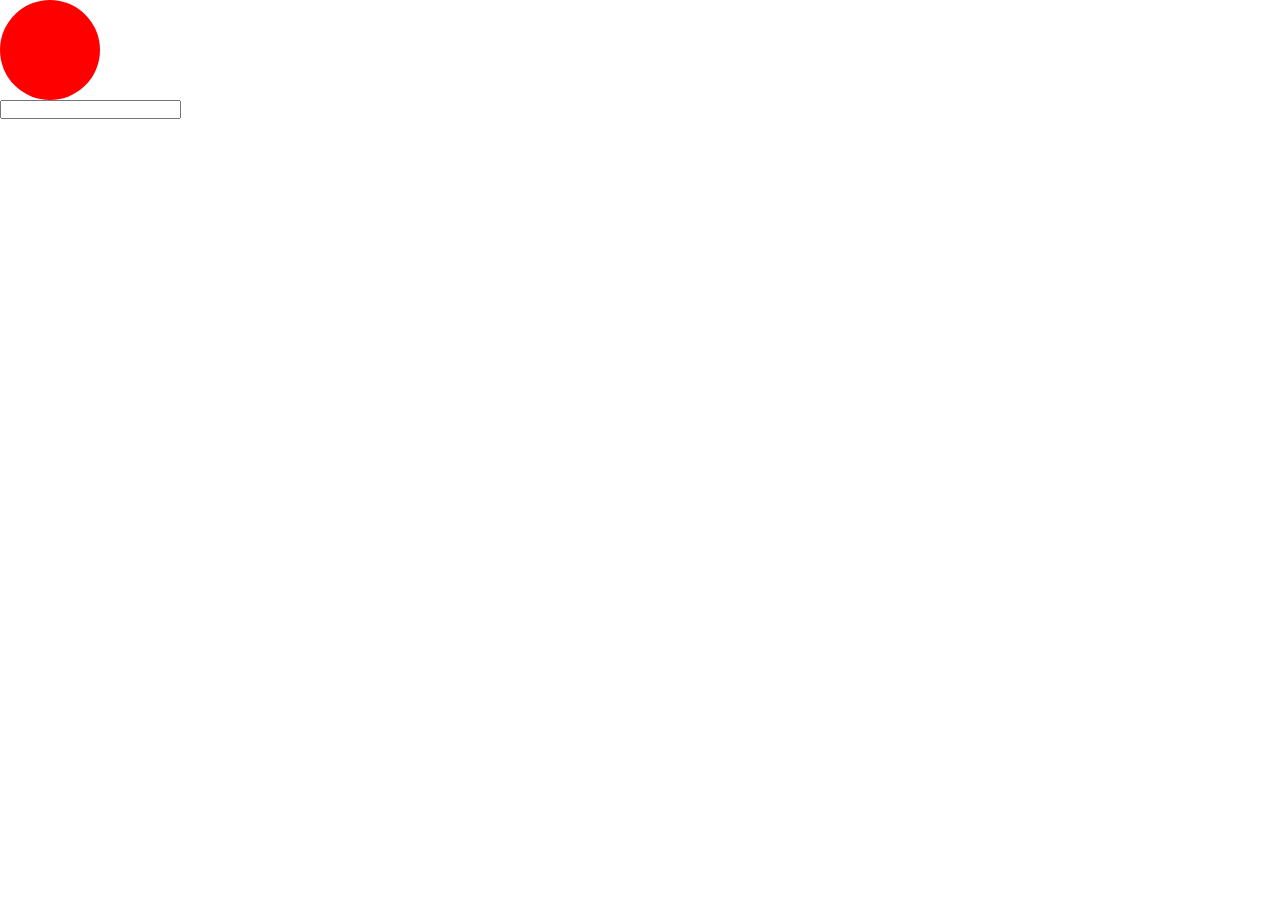
<file: index.html>
<!DOCTYPE html>
<html lang="en">
<head>
    <meta charset="UTF-8">
    <meta name="viewport" content="width=device-width, initial-scale=1.0">
    <link rel="stylesheet" href="style.css">
    <title>Document</title>
</head>
<body>
    <div class="round"></div>
    <div class="square"></div>
    <form action="">
        <div class="form"></div>
        <input type="text">
    </form>
</body>
</html>
</file>
<file: style.css>
*{
padding: 0;
margin: 0;
box-sizing: border-box;
}
.round{
    background-color: red;
    height: 100px;
    width: 100px;
    position: sticky;
    right: 1rem;
    top: o;
    border-radius: 50%;
}
.h{
    background-color: aqua;
    height: 500px;
    width: 500px;
    }
section{
    background-color:rgb(205, 111, 111);
    height: 100px;
    width: 100px;
    position: sticky;
    left: 1.5rem; 
    top: 10px;
    border-radius: 50px;
}
.form{
    position: relative;
}
.fa-solid{
    position: absolute;
    left: 145px;
}
</file>
